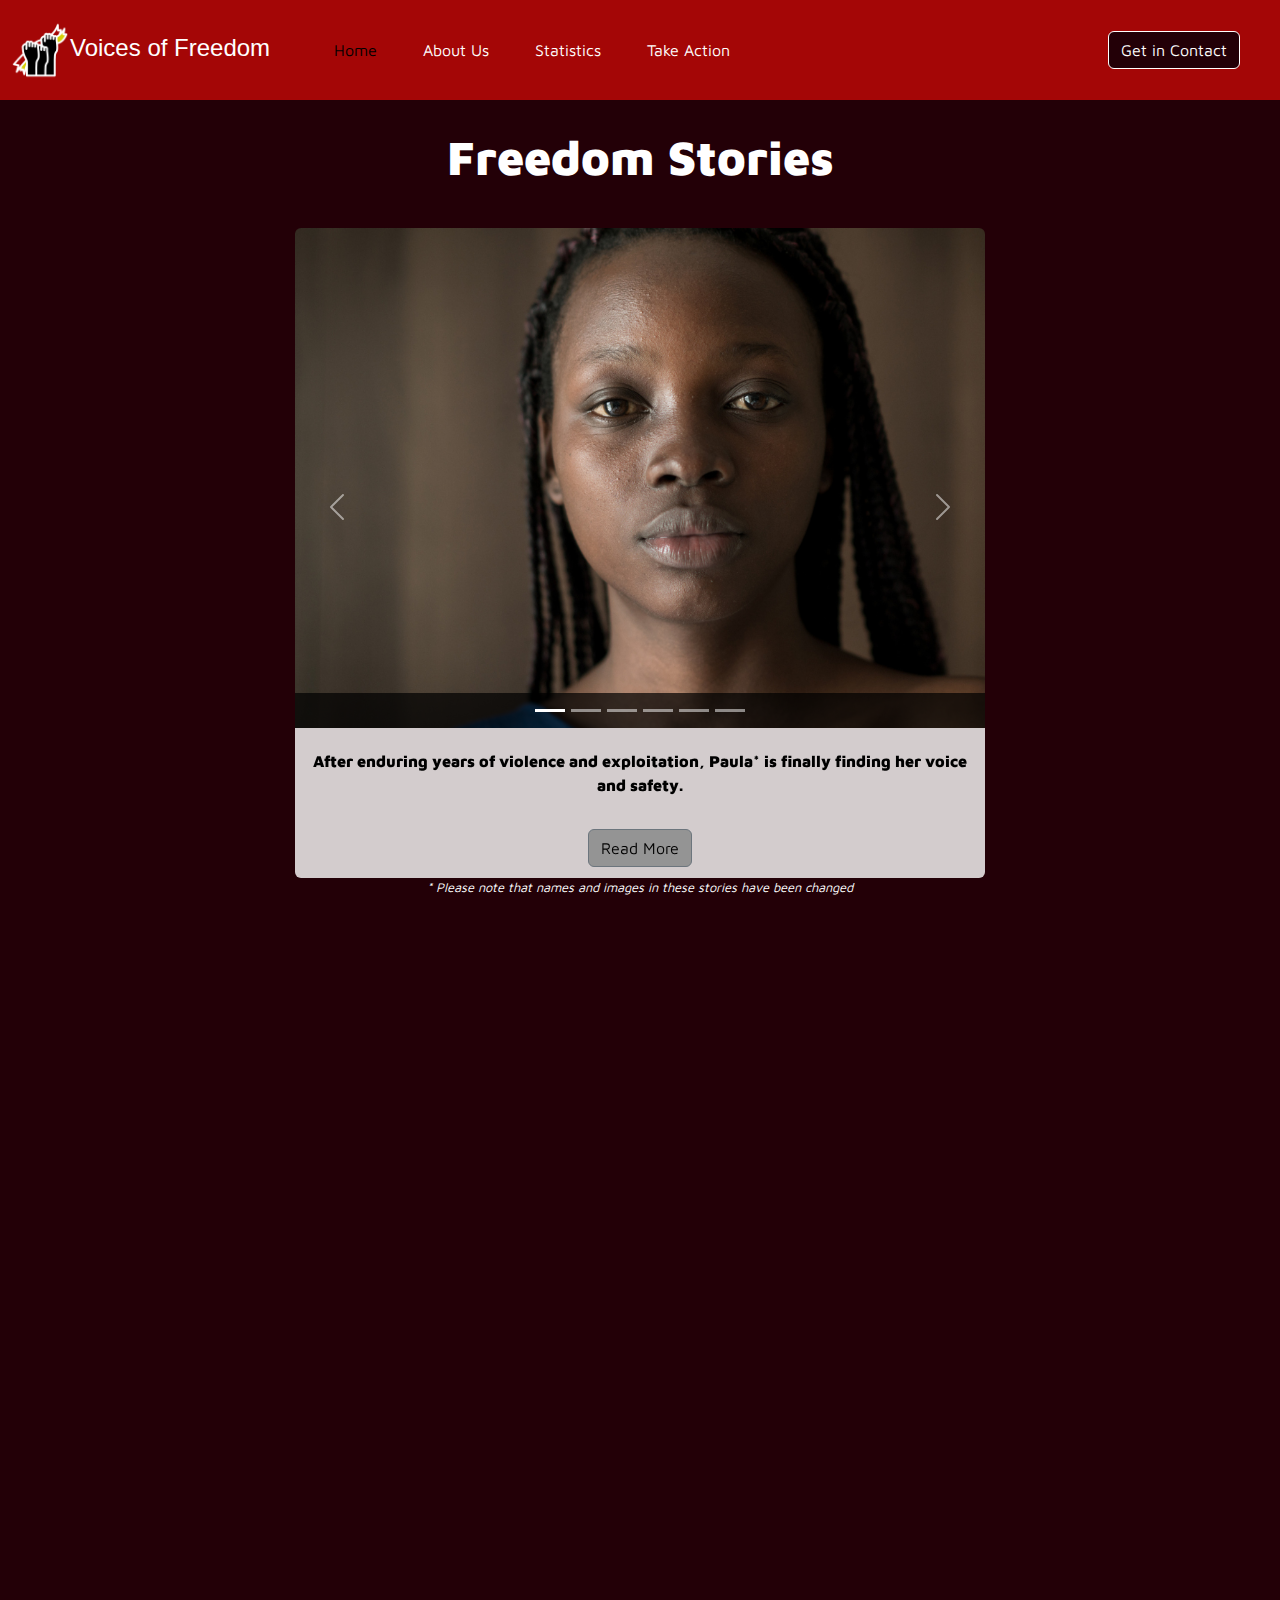
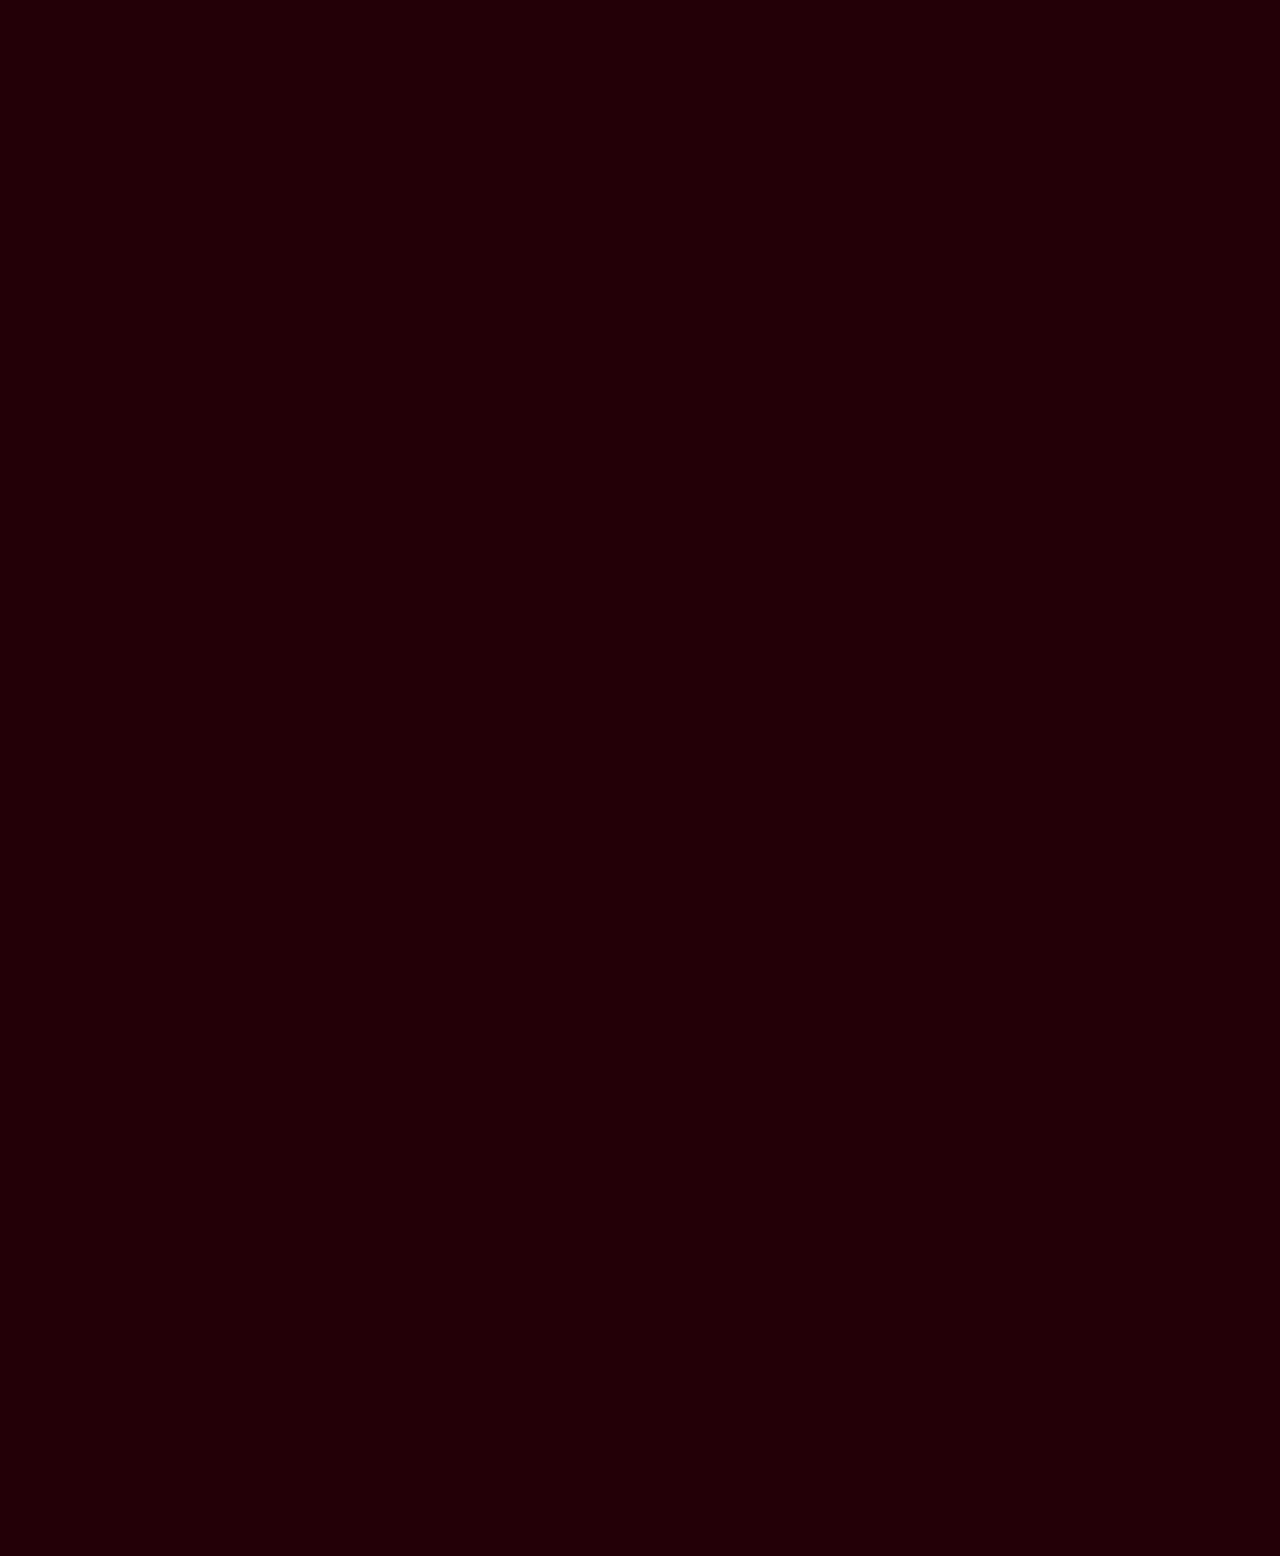
<file: index.html>
<!DOCTYPE html>
<html lang="en">

<head>

  <meta charset="UTF-8">
  <meta name="viewport" content="width=device-width, initial-scale=1.0">
  <meta name="description"
    content="Voices of Freedom aims to raise awareness about Modern Slavery and Human Trafficking during National Slavery and Human Trafficking Prevention Month 2025. This educational site was created for Code Institute's 'Code to Protect' hackathon.">
  <meta name="keywords"
    content="Modern Slavery, Human Trafficking, Awareness, Freedom, Code to Protect, Hackathon, Educational Website">
  <meta name="author" content="Code Institute Hackathon Team">
  <title>Voices of Freedom</title>
  <!-- Bootstrap CSS Link -->
  <link href="https://cdn.jsdelivr.net/npm/bootstrap@5.3.3/dist/css/bootstrap.min.css" rel="stylesheet"
    integrity="sha384-QWTKZyjpPEjISv5WaRU9OFeRpok6YctnYmDr5pNlyT2bRjXh0JMhjY6hW+ALEwIH" crossorigin="anonymous">
  <!-- Custom CSS stylesheet-->
  <link rel="stylesheet" href="assets/css/style.css">
  <link rel="apple-touch-icon" sizes="180x180" href="assets/favicon/apple-touch-icon.png">
  <link rel="icon" type="image/png" sizes="32x32" href="assets/favicon/favicon-32x32.png">
  <link rel="icon" type="image/png" sizes="16x16" href="assets/favicon/favicon-16x16.png">
  <link rel="manifest" href="/assets/favicon/site.webmanifest">
  <!-- Font Awesome -->
  <link href="https://cdnjs.cloudflare.com/ajax/libs/font-awesome/6.0.0/css/all.min.css" rel="stylesheet">
</head>

<body>
  <div id="ThankYouMessage">
  </div>
  <div class="modal fade" id="exampleModal" tabindex="-1" aria-labelledby="exampleModalLabel" aria-hidden="true">
    <div class="modal-dialog">
      <div class="modal-content">
        <div class="modal-header">
          <img src="assets/images/voices-freedom-logo.png" alt="Voices of Freedom logo" height="60">
          <h1 class="modal-title" id="exampleModalLabel">Get in Contact</h1>
        </div>
        <div class="modal-body">
          <h2>Report a concern</h2>
          <h5 id="contact-text">
            In the UK, if you or somebody else is in immediate danger or in an
            emergency, contact 999 immediately. For non-urgent reporting in
            the UK:
          </h5>
          <ul class="contact-text">
            <li>
              Modern Slavery Helpline, open 24 hours a day 08000 121 700
            </li>
            <li>Salvation Army 0800 808 3733</li>
            <li>Police 101 (general reporting)</li>
            <li>
              Crimestoppers 0800 555 111 (anonymous reporting available)
            </li>
          </ul>
          <h2>Feedback or complaint?</h2>
          <p class="contact-text">Fill out this form:</p>
          <input id="subject" type="text" name="subject" placeholder="Subject">

          <br>

          <input id="fname" type="text" name="full_name" placeholder="Full name">

          <br>


          <input id="email" type="email" name="email_address" placeholder="Email">

          <br>

          <input id="phone" type="text" name="phone_number" placeholder="Phone">

          <br>

          <textarea id="message" cols="50" rows="8" name="message" placeholder="Your Message"></textarea>
        </div>
        <div class="modal-footer">
          <button type="button" class="btn btn-secondary contact-button" data-dismiss="modal">
            Close
          </button>
          <button type="button" class="btn btn-primary contact-button" data-toggle="modal" data-target="#exampleModal"
            id="send-button">
            Submit
          </button>
        </div>
      </div>
    </div>
  </div>
  <!-- navbar -->
  <nav class="navbar navbar-expand-lg navbar-light bg-light" id="navbar">
    <!-- nav logo start-->
    <a href="index.html" class="navbar-brand">
      <img
        src="assets/images/voices-freedom-logo.png"
        alt="Voices of Freedom logo"
        height="60"
      >Voices of Freedom
    </a>
    <!-- nav logo ends-->
    <button
      class="navbar-toggler"
      type="button"
      data-toggle="collapse"
      data-target="#navbarNavAltMarkup"
      aria-controls="navbarNavAltMarkup"
      aria-expanded="false"
      aria-label="Toggle navigation"
    >
      <span class="navbar-toggler-icon"></span>
    </button>
    <div class="collapse navbar-collapse" id="navbarNavAltMarkup">
      <div>
        <div class="navbar-nav">
          <a class="nav-link navbar-links active" href="index.html">Home</a>
          <a class="nav-link navbar-links" href="about.html">About Us</a>
          <a class="nav-link navbar-links" href="stats.html">Statistics</a>
          <a class="nav-link navbar-links" href="take-action.html"
            >Take Action</a
          >
        </div>
      </div>
      <div></div>
        <button
        class="btn btn-outline-success my-2 my-sm-0 btn-contact"
        type="button"
        data-toggle="modal"
        data-target="#exampleModal">
        Get in Contact
        </button>
      </div>
  </nav>

  <!-- Header -->
  <header id="hero" class="col-12 container d-flex justify-content-center">
    <!-- hero stories section-->
    <section id="stories">
      <div class="row justify-content-center">
        <div id="survivor-carousel" class="carousel slide  col-12" data-bs-ride="carousel">
          <div class="my-4">
            <h2 class="display-5 text-center carousel-text">Freedom Stories</h2>
          </div>
          <div class="carousel-body">
            <div class="cold-12 col-sm-8 col-md-3 carousel-inner d-flex">
              <!-- indicators - image count/progress-->
              <div class="carousel-indicators align-items-center">
                <button type="button" data-bs-target="#carousel-captions-container" data-bs-slide-to="0" class="active"
                  aria-current="true" aria-label="Slide 1"></button>
                <button type="button" data-bs-target="#carousel-captions-container" data-bs-slide-to="1"
                  aria-label="Slide 2"></button>
                <button type="button" data-bs-target="#carousel-captions-container" data-bs-slide-to="2"
                  aria-label="Slide 3"></button>
                <button type="button" data-bs-target="#carousel-captions-container" data-bs-slide-to="3"
                  aria-label="Slide 4"></button>
                <button type="button" data-bs-target="#carousel-captions-container" data-bs-slide-to="4"
                  aria-label="Slide 5"></button>
                <button type="button" data-bs-target="#carousel-captions-container" data-bs-slide-to="5"
                  aria-label="Slide 6"></button>
              </div>
              <!-- survivor stories -->
              <div class="carousel-item active" data-bs-interval="5000">
                <img src="assets/images/survivorstory-paula.png" class="img-fluid"
                  alt="Headshot of a woman with a neutral expression.">
                <div class="carousel-caption-container w-100 text-center">
                  <p class="carousel-text">After enduring years of violence and exploitation, Paula* is finally finding
                    her
                    voice and safety.</p>
                  <a href="https://www.unseenuk.org/case-study/paulas-story/"
                    class="btn btn-outline-secondary btn-color" target="_blank" rel="noopener">Read
                    More</a>
                </div>
              </div>
              <div class="carousel-item">
                <img src="assets/images/survivorstory-frank.jpg" class="img-fluid"
                  alt="Man in a cap sitting on a chair, seen from behind.">
                <div class="carousel-caption-container w-100 text-center">
                  <p class="carousel-text">Lured to the UK with false promises, Frank* endured forced labor until he and
                    his son found safety.</p>
                  <a href="https://www.unseenuk.org/case-study/franks-story/"
                    class="btn btn-outline-secondary btn-color" target="_blank" rel="noopener">Read
                    More</a>
                </div>
              </div>
              <div class="carousel-item">
                <img src="assets/images/survivorstory-threebrothers.png" class="img-fluid"
                  alt="Three men standing side by side, facing the camera, with one resting his hand on another's shoulder.">
                <div class="carousel-caption-container w-100 text-center">
                  <p class="carousel-text">After 13 years of forced labor in a brick kiln, three brothers escaped debt
                    bondage with government support*.</p>
                  <a href="https://www.ijm.org/news/three-brothers-freed-from-slavery-over-fathers-debt"
                    class="btn btn-outline-secondary btn-color" target="_blank" rel="noopener">Read More</a>
                </div>
              </div>
              <div class="carousel-item">
                <img src="assets/images/survivorstory-childslavery.png" class="img-fluid"
                  alt="Three boys in a small boat, with one standing and holding a sack.">
                <div class="carousel-caption-container w-100 text-center">
                  <p class="carousel-text">After being enslaved, these children were rescued and now have a chance at a
                    real future*.</p>
                  <a href="https://worldschildrensprize.org/slavechildrensstories"
                    class="btn btn-outline-secondary btn-color" target="_blank" rel="noopener">Read More</a>
                </div>
              </div>
              <div class="carousel-item">
                <img src="assets/images/survivorstory-katherine.png" class="img-fluid"
                  alt="Woman with right hand on cheek">
                <div class="carousel-caption-container w-100 text-center">
                  <p class="carousel-text">Katherine* was manipulated into trafficking through addiction and control but
                    is
                    now safe.</p>
                  <a href="https://www.unseenuk.org/case-study/katherines-story/"
                    class="btn btn-outline-secondary btn-color" target="_blank" rel="noopener">Read More</a>
                </div>
              </div>
              <div class="carousel-item">
                <img src="assets/images/survivorstory-aubree.png" class="img-fluid"
                  alt="Smiling woman headshot with a slight head tilt">
                <div class="carousel-caption-container w-100 text-center">
                  <p class="carousel-text">Aubree* was trafficked for 10 years. Now, she helps others escape.</p>
                  <a href="https://polarisproject.org/survivor-story-aubree-alles/"
                    class="btn btn-outline-secondary btn-color" target="_blank" rel="noopener">Read More</a>
                </div>
              </div>
            </div>

            <div id="names-alert" class="text-center">
              <p>* Please note that names and images in these stories have been changed</p>
            </div>
          </div>
          <!-- Carousel controls-->
          <button class="carousel-control-prev" type="button" data-bs-target="#survivor-carousel" data-bs-slide="prev">
            <span class="carousel-control-prev-icon" aria-hidden="true"></span>
            <span class="visually-hidden">Previous</span>
          </button>
          <button class="carousel-control-next" type="button" data-bs-target="#survivor-carousel" data-bs-slide="next">
            <span class="carousel-control-next-icon" aria-hidden="true"></span>
            <span class="visually-hidden">Next</span>
          </button>
        </div>
      </div>
    </section>
  </header>
  <!-- Main -->
  <main>
    <section id="about" class="container">
      <div class="row">
        <div class="col-12 text-center my-4">
          <h2 class="display-5 carousel-text">
            What is Modern Slavery and Human Trafficking
          </h2>
        </div>
        <div id="about-intro" class="justify-content-end">
          <img src="assets/images/human-trafficking-happens-here.jpg" class=""
            alt="Man holding up a sign among a crowd that reads ‘Human Trafficking Happens Here’">
          <p>
            Consider the idea of no longer having many choices, or not being able to escape some harsh realities, or
            worse still not having any hope to look forward to. This is, for someone, a painful reality, but what's
            worse is that more than 50 million people have to live with this shattered dream of freedom. Cruel
            individuals use
            modern-day slavery in cities and all over world to abuse and strip dignity of others. The abuse takes shape
            in various form including
            child exploitation, forced labour, debt bondage and even domestic based servitude.
          </p>
          <p>
            A cruel reality comes alive when women and men are coerced into working in farms and factories with no pay
            and violence as their only threat. Children, targeted due to their vulnerable state because of poverty and
            violence on the streets, are bashed into giving up their childhood as they were made into beggars and sold
            off to face abuse. Multiple families have been forged due to the dread that comes along with slavery
            where even the concept of true freedom is non existent.
          </p>
          <p>
            There is hope. All over the world, organizations, activists, and even survivors themselves are powering up
            against this vile practice, working on rescuing victims, advocating for better laws, and making sure
            traffickers are brought to justice. But they need support. Your voice, your actions, your standing up
            against this injustice can really help.
          </p>
        </div>

      </div>
    </section>
    <!-- Categiries sections-->
    <section id="categories" class="container pb-4">
      <div class="row">
        <div class="col-12 text-center my-4">
          <h2 class="display-5 carousel-text">Forms of Modern Slavery</h2>
        </div>
        <div class="col-12 col-md-6 col-lg-4">
          <div class="card mb-3 sharp-corners">
            <img src="assets/images/trafficking.jpeg" class="card-img-top fixed-image"
              alt="Lower half of two seated women, hands chained together, resting on their raised knees.">
            <div class="card-body">
              <h3 class="card-title">Human Trafficking</h3>
              <p class="card-text">The recruitment, transportation, transfer, harboring, or receipt of
                persons through coercion, abduction, fraud, or deception, primarily for exploitation.
              </p>
              <a href="https://www.unodc.org/unodc/en/human-trafficking/what-is-human-trafficking.html"
                class="btn btn-outline-secondary btn-color" target="_blank" rel="noopener"
                aria-label="Read more (opens in new tab)">Read more</a>
            </div>
          </div>
        </div>
        <div class="col-12 col-md-6 col-lg-4">
          <div class="card mb-3">
            <img src="assets/images/forced-labour.jpg" class="card-img-top fixed-image"
              alt="Woman in a factory wearing a mask with blurred colleagues in the background.">
            <div class="card-body">
              <h3 class="card-title">Forced labour</h3>
              <p class="card-text">Situations where individuals are compelled to work against their will
                under threat of punishment.</p>
              <a href="https://www.ilo.org/global/topics/forced-labour/lang--en/index.htm"
                class="btn btn-outline-secondary btn-color" target="_blank" rel="noopener"
                aria-label="Read more (opens in new tab)">Read more</a>
            </div>
          </div>
        </div>
        <div class="col-12 col-md-6 col-lg-4">
          <div class="card mb-3">
            <img src="assets/images/debt-bondage2.jpg" class="card-img-top fixed-image"
              alt="Stacks of coins arranged in a stair-step pattern on a sheet of paper, with each stack increasing in height from left to right.">
            <div class="card-body">
              <h3 class="card-title">Debt Bondage</h3>
              <p class="card-text">A form of modern slavery where individuals are forced to work to repay
                debts, often under terms that are impossible to meet.</p>
              <a href="https://www.antislavery.org/slavery-today/bonded-labour/"
                class="btn btn-outline-secondary btn-color" target="_blank" rel="noopener"
                aria-label="Read more (opens in new tab)">Read more</a>
            </div>
          </div>
        </div>
        <div class="col-12 col-md-6 col-lg-4">
          <div class="card mb-3">
            <img src="assets/images/descend-base.jpg" class="card-img-top fixed-image"
              alt="A poor family sitting on a bench in front of a mud house, with an open door behind them">
            <div class="card-body">
              <h3 class="card-title display-5">Descend-Based Slavery</h3>
              <p class="card-text">Ensalavement of individuals due to their ancestors having
                being captured and enslaved, resulting in their continued enslavement through lineage.</p>
              <a href="https://www.ohchr.org/en/issues/slavery/srslavery/pages/slaveryinlaw.aspx"
                class="btn btn-outline-secondary btn-color" target="_blank" rel="noopener"
                aria-label="Read more (opens in new tab)">Read more</a>
            </div>
          </div>
        </div>
        <div class="col-12 col-md-6 col-lg-4">
          <div class="card mb-3">
            <img src="assets/images/child-slavery.jpg" class="card-img-top fixed-image"
              alt="Young girl carrying a basket of over her head">
            <div class="card-body">
              <h3 class="card-title">Child Slavery</h3>
              <p class="card-text">The exploitation of children through any form of work that deprives
                them of their childhood, education, or development.</p>
              <a href="https://www.unicef.org/protection/child-labour" class="btn btn-outline-secondary btn-color"
                target="_blank" rel="noopener" aria-label="Read more (opens in new tab)">Read more</a>
            </div>
          </div>
        </div>
        <div class="col-12 col-md-6 col-lg-4">
          <div class="card mb-3">
            <img src="assets/images/domestic-servitude.jpg" class="card-img-top fixed-image"
              alt="Man mopping the floor in a passage with cleaning trolley besides him">
            <div class="card-body">
              <h3 class="card-title">Domestic Servitude</h3>
              <p class="card-text">A form of forced labour where individuals work in private households
                and are not free to leave, often under threat or coercion.</p>
              <a href="https://www.antislavery.org/slavery-today/domestic-work-and-slavery/"
                class="btn btn-outline-secondary btn-color" target="_blank" rel="noopener"
                aria-label="Read more (opens in new tab)">Read more</a>
            </div>
          </div>
        </div>
      </div>
    </section>
  </main>
  <!-- Footer -->
  <footer class="footer">
    <div class="container">
      <div class="row mt-3">
        <!-- footer heading -->
        <div class="col-sm-12 col-lg-5 text-center mb-2">
          <a href="index.html" class="navbar-brand">
            <img src="assets/images/voices-freedom-logo.png" alt="Voices of Freedom logo" height="60">Voices of Freedom
          </a>
        </div>
        <!-- footer links -->
        <div class="col-sm-12 col-lg-7 d-flex flex-column flex-md-row justify-content-center text-center">
          <a class="footer-links mx-2 mx-md-3 mb-2 mb-md-0 mt-3" href="index.html">
            Home
          </a>
          <a class="footer-links mx-2 mx-md-3 mb-2 mb-md-0 mt-3" href="about.html">
            About Us
          </a>
          <a class="footer-links mx-2 mx-md-3 mb-2 mb-md-0 mt-3" href="stats.html">
            Statistics
          </a>
          <a class="footer-links mx-2 mx-md-3 mb-2 mb-md-0 mt-3" href="take-action.html">
            Take Action
          </a>
          <a class="footer-links mx-2 mx-md-3 mb-2 mb-md-0 mt-3" data-toggle="modal" data-target="#exampleModal">
            Contact
          </a>
        </div>
      </div>
      <!-- footer line break -->
      <div class="mt-4 text-center">
        <a href="#navbar" class="btn btn-secondary footer-arrow-button" aria-label="Back to top">
          <i class="fas fa-arrow-up footer-arrow-icon" aria-hidden="true"></i>
        </a>

        <hr id="footer-line-break">
      </div>
      <div class="row text-center mt-4 mb-3">
        <div class="col-12 d-flex flex-column flex-md-row justify-content-center align-items-center">
          <p class="footer-text mb-2 mb-md-0 mx-md-2 d-flex align-items-center">
            © FreedomCoders 2025
          </p>
          <p class="footer-text mb-0 mx-md-2 d-flex align-items-center">
            Website for educational purposes only
          </p>
        </div>
      </div>
    </div>
  </footer>
  <!-- Bootstrap JS Script-->
  <script src="./assets/jscript/modal-mechanics.js"></script>
  <script src="https://code.jquery.com/jquery-3.5.1.slim.min.js"
    integrity="sha384-DfXdz2htPH0lsSSs5nCTpuj/zy4C+OGpamoFVy38MVBnE+IbbVYUew+OrCXaRkfj" crossorigin="anonymous">
  </script>
  <script src="https://cdn.jsdelivr.net/npm/popper.js@1.16.1/dist/umd/popper.min.js"
    integrity="sha384-9/reFTGAW83EW2RDu2S0VKaIzap3H66lZH81PoYlFhbGU+6BZp6G7niu735Sk7lN" crossorigin="anonymous">
  </script>
  <script src="https://cdn.jsdelivr.net/npm/bootstrap@4.5.3/dist/js/bootstrap.min.js"
    integrity="sha384-w1Q4orYjBQndcko6MimVbzY0tgp4pWB4lZ7lr30WKz0vr/aWKhXdBNmNb5D92v7s" crossorigin="anonymous">
  </script>
  <script src="https://cdn.jsdelivr.net/npm/bootstrap@5.3.0/dist/js/bootstrap.bundle.min.js"></script>

</body>

</html>
</file>
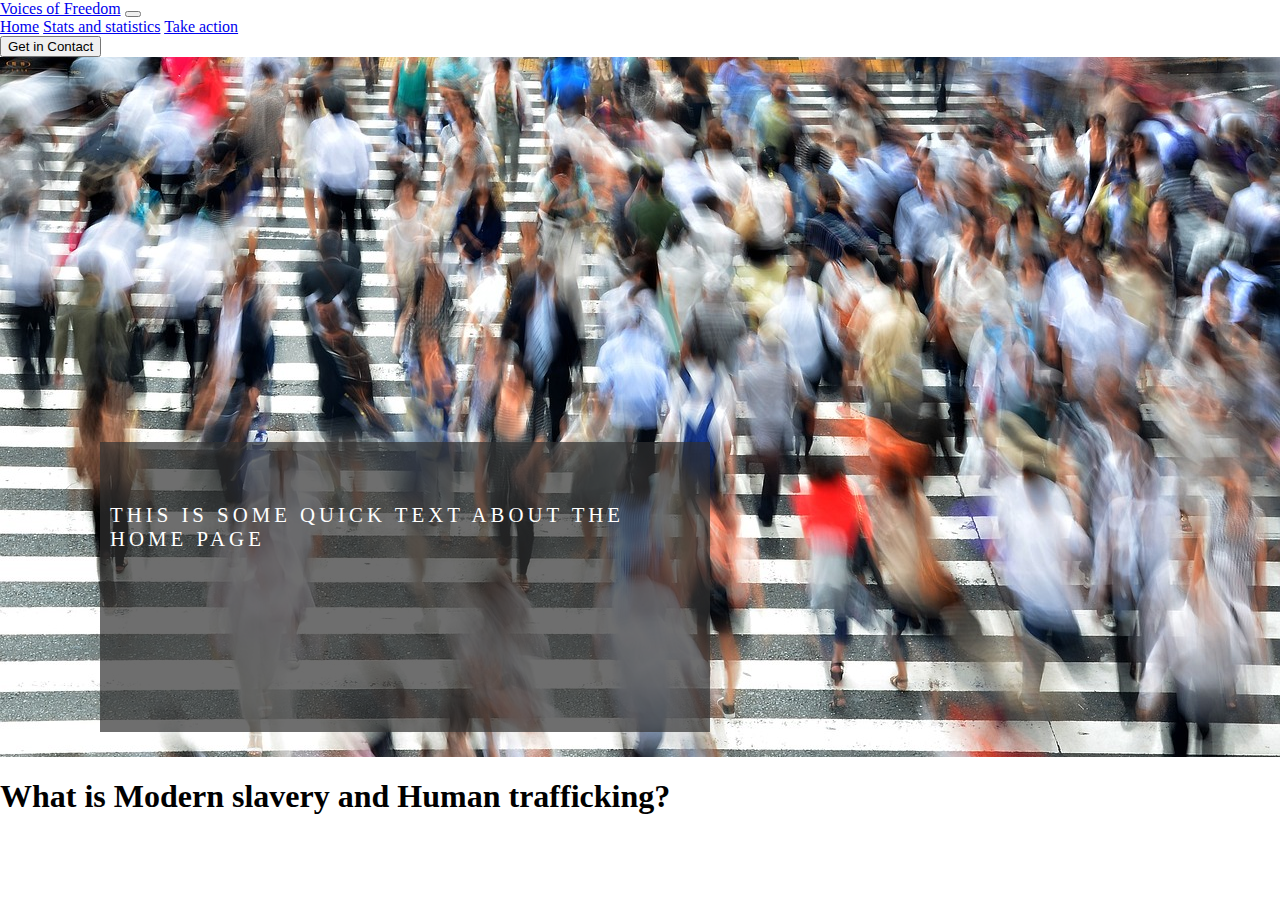
<file: assets/index.html>
<!DOCTYPE html>
<html lang="en">
<head>
    <meta charset="UTF-8">
    <meta name="viewport" content="width=device-width, initial-scale=1.0">
    <link rel="stylesheet" href="style.css">
    <link rel="stylesheet" href="https://cdn.jsdelivr.net/npm/bootstrap@4.5.3/dist/css/bootstrap.min.css" integrity="sha384-TX8t27EcRE3e/ihU7zmQxVncDAy5uIKz4rEkgIXeMed4M0jlfIDPvg6uqKI2xXr2" crossorigin="anonymous">
    <title>Voices of Freedom</title>
</head>
<body>
    <!-- Header navbar -->

    <header>
        <nav class="navbar navbar-expand-lg navbar-light bg-light">
            <a class="navbar-brand" href="#">Voices of Freedom</a>
            <button class="navbar-toggler" type="button" data-toggle="collapse" data-target="#navbarNavAltMarkup" aria-controls="navbarNavAltMarkup" aria-expanded="false" aria-label="Toggle navigation">
              <span class="navbar-toggler-icon"></span>
            </button>
            <div class="collapse navbar-collapse" id="navbarNavAltMarkup">
              <div class="navbar-nav">
                <a class="nav-link active" href="index.html">Home</a>
                <a class="nav-link" href="stats.html">Stats and statistics</a>
                <a class="nav-link" href="take-action.html">Take action</a>
              </div>
            </div>
            <button class="btn btn-outline-success my-2 my-sm-0" type="submit">Get in Contact</button>
        </nav>
    </header>

    <!-- Hero image section -->

    <section id="hero-image" >
        <div class="row crowd-image">
            <img id="crowd" class="col-12" src="media/hero.jpg">
        </div>
        <div id="hero-text">
            <p>This is some quick text about the home page</p>
        </div>
    </section>

    <section>
        <h1>What is Modern slavery and Human trafficking?</h1>
    </section>
</body>
</html>
</file>
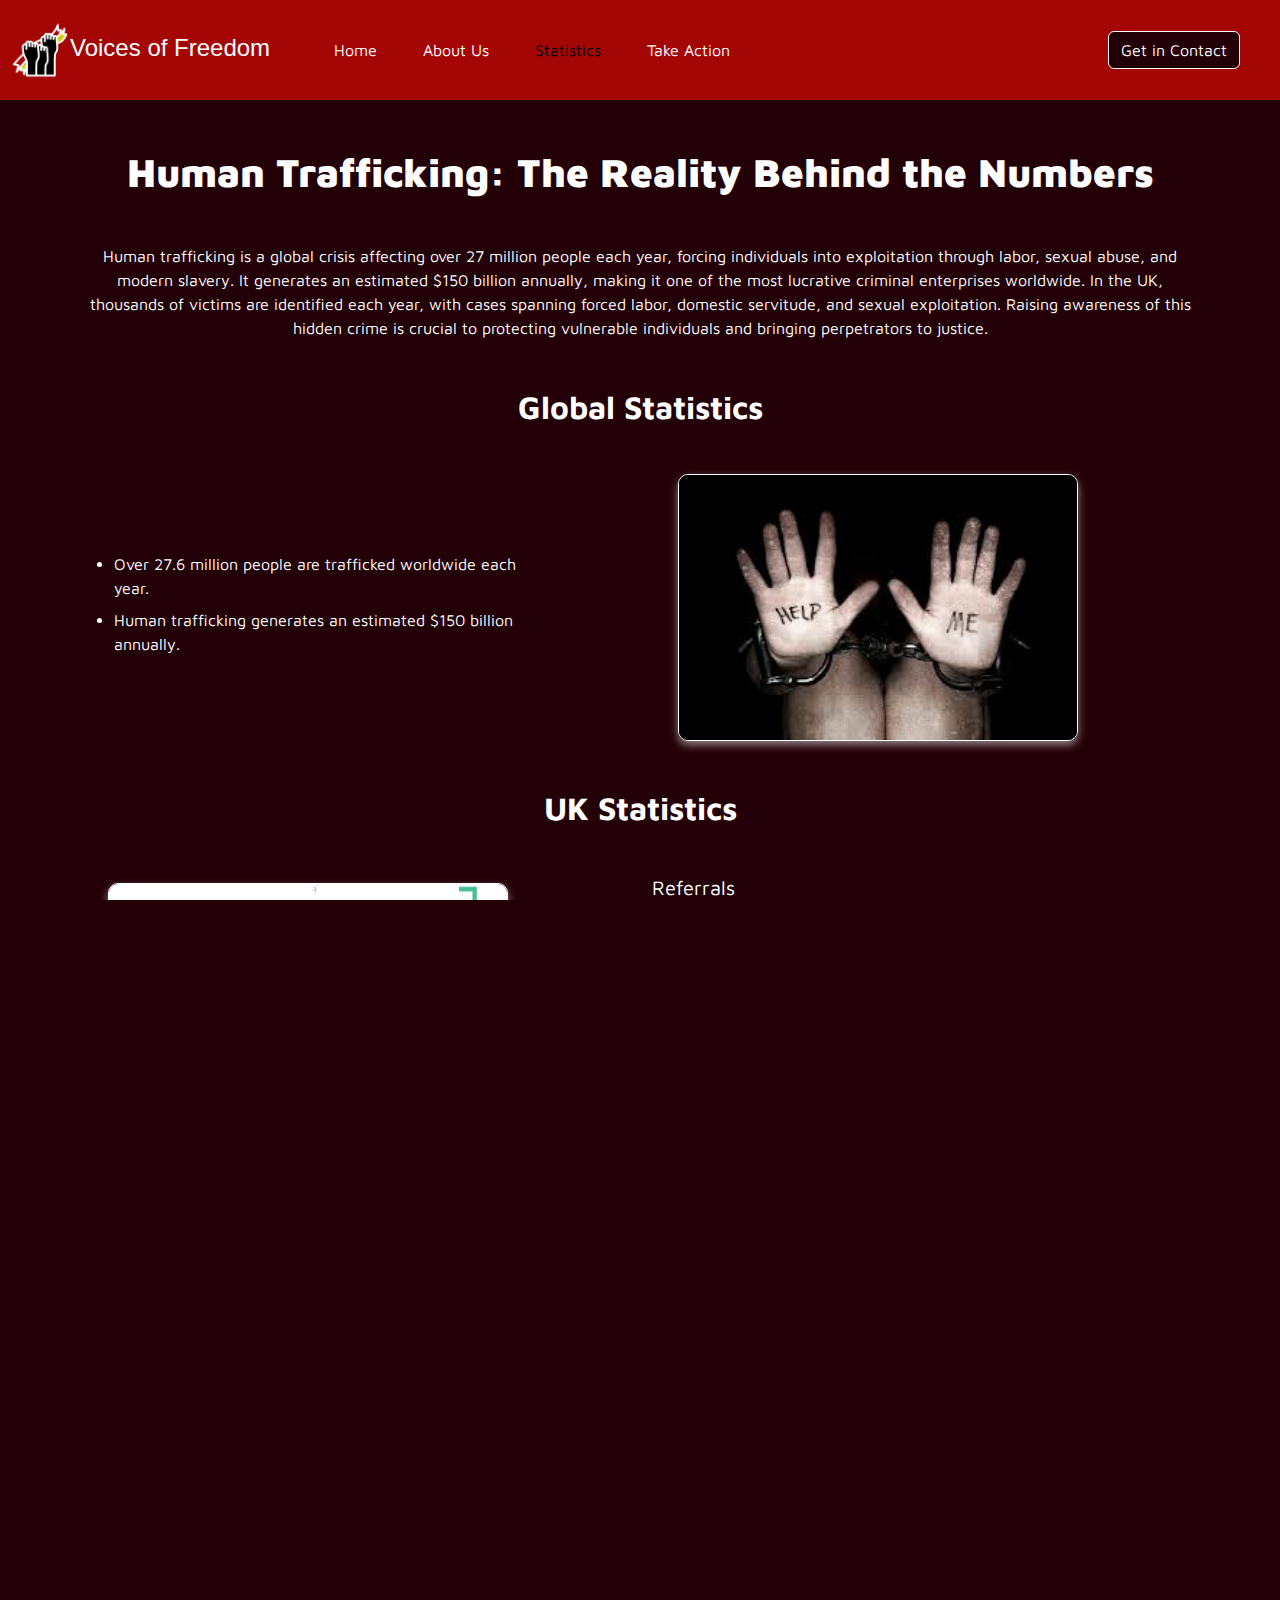
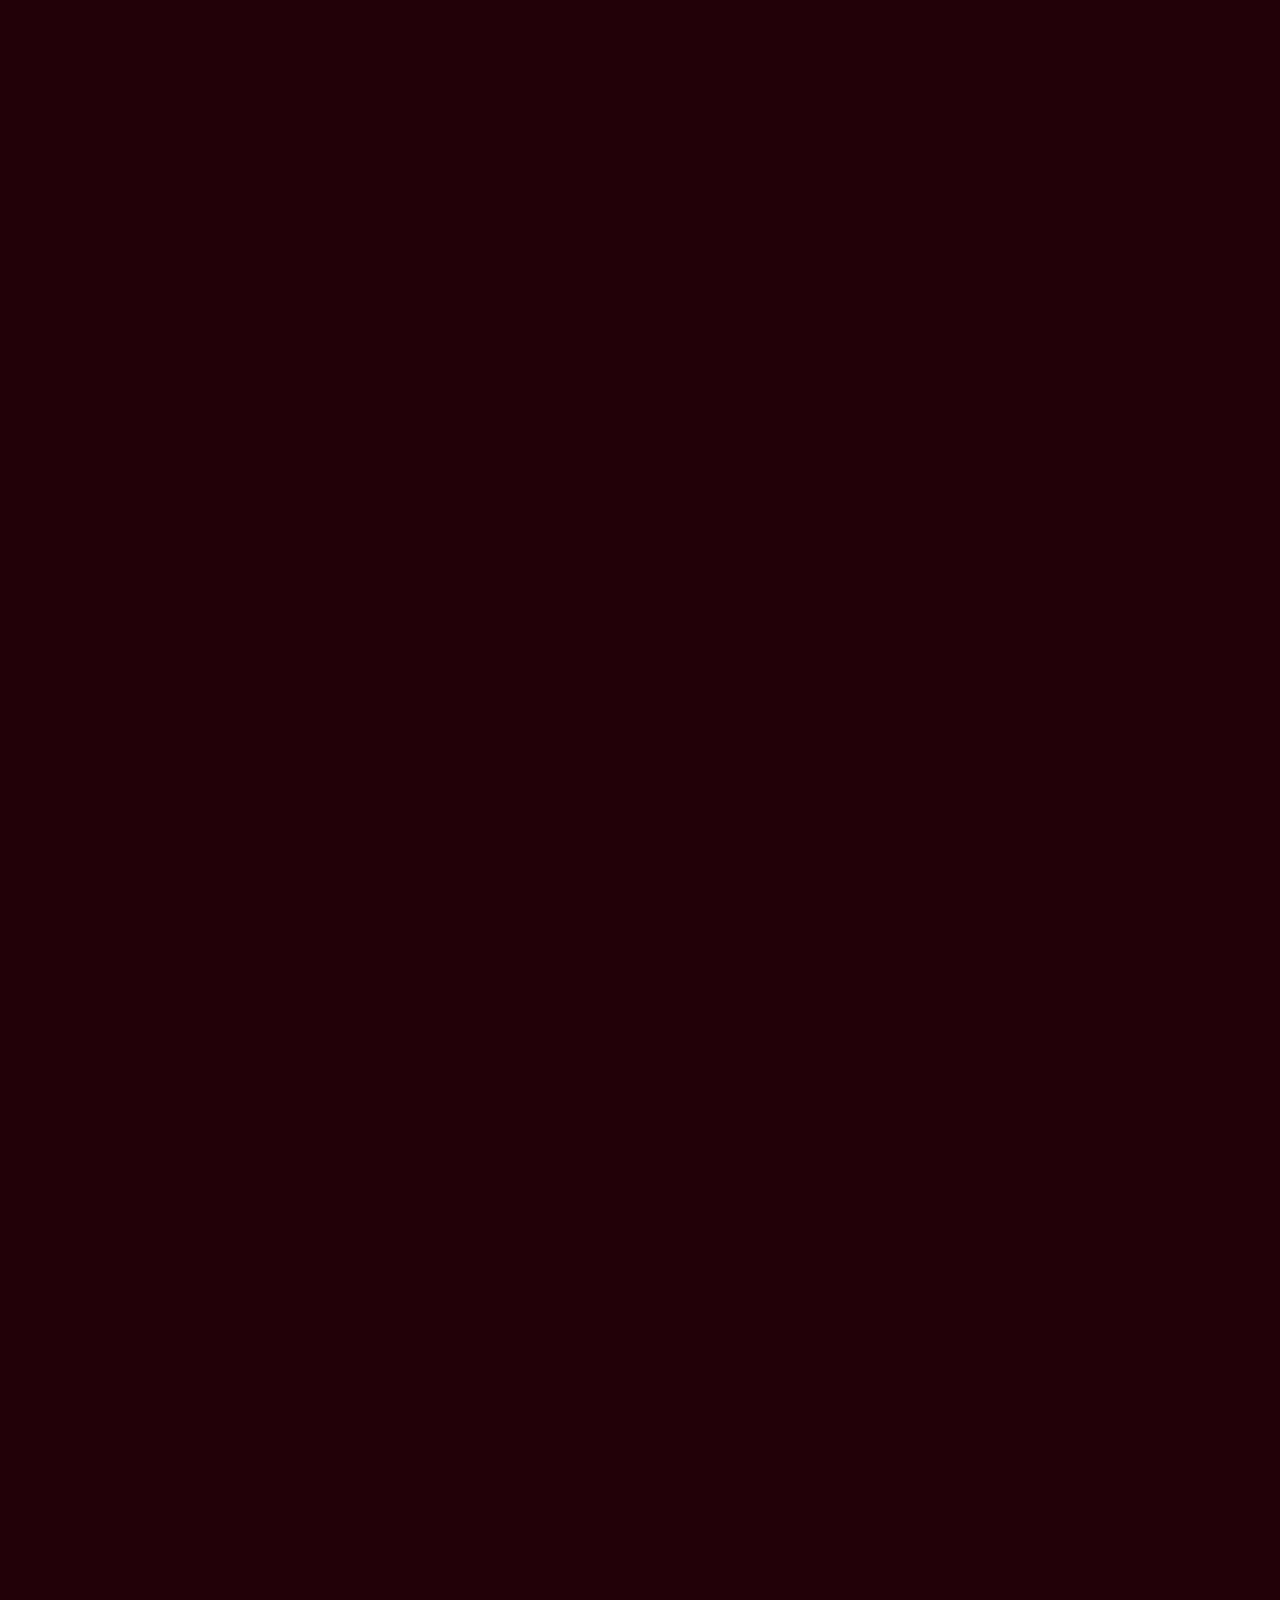
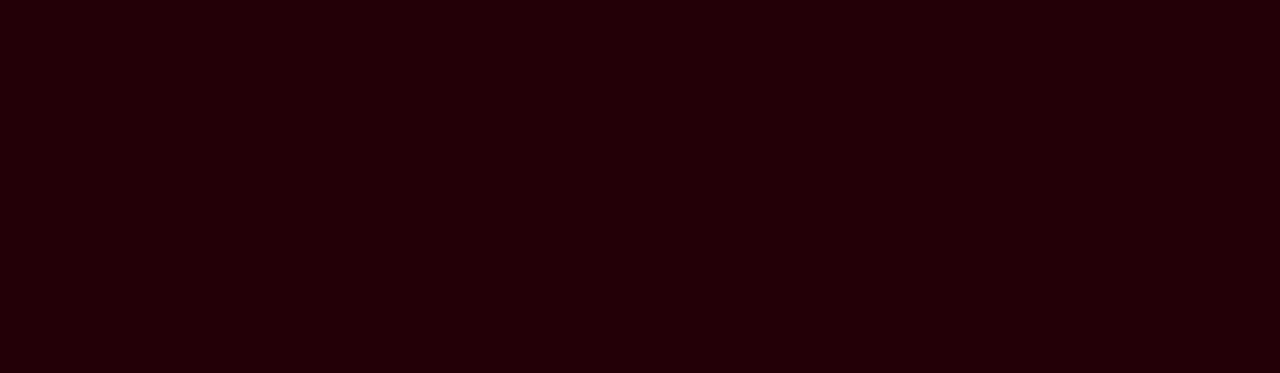
<file: stats.html>
<!DOCTYPE html>
<html lang="en">
  <head>
    <meta charset="UTF-8">
    <meta name="viewport" content="width=device-width, initial-scale=1.0">
    <meta name="description" content="Voices of Freedom aims to raise awareness about Modern Slavery and Human Trafficking during National Slavery and Human Trafficking Prevention Month 2025. This educational site was created for Code Institute's 'Code to Protect' hackathon.">
    <meta name="keywords" content="Modern Slavery, Human Trafficking, Awareness, Freedom, Code to Protect, Hackathon, Educational Website">
    <meta name="author" content="Code Institute Hackathon Team">
    <title>Voices of Freedom</title>
    <!-- Bootstrap CSS Link -->
    <link href="https://cdn.jsdelivr.net/npm/bootstrap@5.3.3/dist/css/bootstrap.min.css" rel="stylesheet" integrity="sha384-QWTKZyjpPEjISv5WaRU9OFeRpok6YctnYmDr5pNlyT2bRjXh0JMhjY6hW+ALEwIH" crossorigin="anonymous">
    <!-- Custom CSS stylesheet-->
    <link rel="stylesheet" href="assets/css/style.css">
    <link rel="apple-touch-icon" sizes="180x180" href="assets/favicon/apple-touch-icon.png">
    <link rel="icon" type="image/png" sizes="32x32" href="assets/favicon/favicon-32x32.png">
    <link rel="icon" type="image/png" sizes="16x16" href="assets/favicon/favicon-16x16.png">
    <link rel="manifest" href="/assets/favicon/site.webmanifest">
    <!-- Font Awesome -->
    <link href="https://cdnjs.cloudflare.com/ajax/libs/font-awesome/6.0.0/css/all.min.css" rel="stylesheet">
  </head>
  <body>
    <div id="ThankYouMessage"></div>
    <div class="modal fade" id="exampleModal" tabindex="-1" aria-labelledby="exampleModalLabel" aria-hidden="true">
      <div class="modal-dialog">
        <div class="modal-content">
          <div class="modal-header">
            <img src="assets/images/voices-freedom-logo.png" alt="Voices of Freedom logo" height="60">
            <h1 class="modal-title" id="exampleModalLabel">Get in Contact</h1>
          </div>
          <div class="modal-body">
            <h2>Report a concern</h2>
            <h5 id="contact-text"> In the UK, if you or somebody else is in immediate danger or in an emergency, contact 999 immediately. For non-urgent reporting in the UK: </h5>
            <ul class="contact-text">
              <li> Modern Slavery Helpline, open 24 hours a day 08000 121 700 </li>
              <li>Salvation Army 0800 808 3733</li>
              <li>Police 101 (general reporting)</li>
              <li> Crimestoppers 0800 555 111 (anonymous reporting available) </li>
            </ul>
            <h2>Feedback or complaint?</h2>
            <p class="contact-text">Fill out this form:</p>
            <input id="subject" type="text" name="subject" placeholder="Subject">
            <br>
            <input id="fname" type="text" name="full_name" placeholder="Full name">
            <br>
            <input id="email" type="email" name="email_address" placeholder="Email">
            <br>
            <input id="phone" type="text" name="phone_number" placeholder="Phone">
            <br>
            <textarea id="message" cols="50" rows="8" name="message" placeholder="Your Message"></textarea>
          </div>
          <div class="modal-footer">
            <button type="button" class="btn btn-secondary contact-button" data-dismiss="modal"> Close </button>
            <button type="button" class="btn btn-primary contact-button" data-toggle="modal" data-target="#exampleModal" id="send-button"> Submit </button>
          </div>
        </div>
      </div>
    </div>
    <!-- navbar -->
    <nav class="navbar navbar-expand-lg navbar-light bg-light" id="navbar">
      <!-- nav logo start-->
      <a href="index.html" class="navbar-brand">
        <img src="assets/images/voices-freedom-logo.png" alt="Voices of Freedom logo" height="60">Voices of Freedom </a>
      <!-- nav logo ends-->
      <button class="navbar-toggler" type="button" data-toggle="collapse" data-target="#navbarNavAltMarkup" aria-controls="navbarNavAltMarkup" aria-expanded="false" aria-label="Toggle navigation">
        <span class="navbar-toggler-icon"></span>
      </button>
      <div class="collapse navbar-collapse" id="navbarNavAltMarkup">
        <div>
          <div class="navbar-nav">
            <a class="nav-link navbar-links" href="index.html">Home</a>
            <a class="nav-link navbar-links" href="about.html">About Us</a>
            <a class="nav-link navbar-links active" href="stats.html">Statistics</a>
            <a class="nav-link navbar-links" href="take-action.html">Take Action</a>
          </div>
        </div>
        <div></div>
        <button class="btn btn-outline-success my-2 my-sm-0 btn-contact" type="button" data-toggle="modal" data-target="#exampleModal"> Get in Contact </button>
      </div>
    </nav>
    <!-- Header -->
    <header id="hero" class="container mt-5 mb-2 text-center">
      <h1>Human Trafficking: The Reality Behind the Numbers</h1>
    </header>
    <!-- Main -->
    <main class="container">
      <!-- Intro paragraph -->
      <div class="my-5 text-center">
        <p> Human trafficking is a global crisis affecting over 27 million people each year, forcing individuals into exploitation through labor, sexual abuse, and modern slavery. It generates an estimated $150 billion annually, making it one of the most lucrative criminal enterprises worldwide. In the UK, thousands of victims are identified each year, with cases spanning forced labor, domestic servitude, and sexual exploitation. Raising awareness of this hidden crime is crucial to protecting vulnerable individuals and bringing perpetrators to justice. </p>
      </div>
      <!-- stats sections -->
      <section class="my-5 text-center stats-section">
        <div class="row align-items-center">
          <h2 class="mb-5 stats-h2">Global Statistics</h2>
          <div class="col-sm-12 col-md-5 text-start">
            <ul>
              <li class="my-2"> Over 27.6 million people are trafficked worldwide each year. </li>
              <li class="my-2"> Human trafficking generates an estimated $150 billion annually. </li>
            </ul>
          </div>
          <div class="col-sm-12 col-md-5 offset-md-1">
            <img src="assets/images/help-me-image.jpg" class="img-fluid stats-images" alt="Hands with the words Help Me">
          </div>
        </div>
        <h2 class="my-5 stats-h2">UK Statistics</h2>
        <div class="row my-3 align-items-center">
          <!-- column on displayed in medium screens and above -->
          <div class="col-md-5 d-none d-md-block">
            <img src="assets/images/referrals-image.png" class="img-fluid stats-images" alt="Percentage showing referrals in UK">
          </div>
          <div class="col-sm-12 col-md-5 text-start offset-md-1">
            <h5 class="mb-3">Referrals</h5>
            <ul>
              <li class="my-2"> 2022: 7,936 referrals to the National Referral Mechanism (NRM) for potential victims of human trafficking. </li>
              <li class="my-2">2023: 8,377 referrals to the NRM.</li>
              <li class="my-2"> The majority of referrals are made in the first quarter of the year. </li>
            </ul>
          </div>
          <!-- image only displayed in medium screens and smaller -->
          <div class="col-md-5 d-md-none d-sm-block">
            <img src="assets/images/referrals-image.png" class="img-fluid stats-images" alt="Percentage showing referrals in UK">
          </div>
        </div>
        <div class="row my-5 align-items-center">
          <div class="col-sm-12 col-md-5 text-start">
            <h5 class="my-3 stats-h5">Victims</h5>
            <ul>
              <li class="my-2"> UK nationals are the most commonly identified victims. </li>
              <li class="my-2"> Other commonly identified nationalities are Albanian, Vietnamese, Indian, and Romanian. </li>
              <li class="my-2"> Many victims are trafficked from eastern Europe, southeast Asia, and Africa. </li>
              <li class="my-2"> Children often face sexual slavery and other forms of exploitation. </li>
              <li class="my-2"> 82% of potential victims of county lines exploitation are under 18. </li>
            </ul>
          </div>
          <div class="col-sm-12 col-md-5 offset-md-1">
            <img src="assets/images/under-18-stats-image.png" class="img-fluid stats-images" alt="Percentage showing under 18's used in Human Trafficking">
          </div>
        </div>
        <div class="row my-5 align-items-center">
          <!-- column on displayed in medium screens and above -->
          <div class="col-md-5 d-none d-md-block">
            <img src="assets/images/bar-chart-stats.png" class="img-fluid stats-images" alt="Bar chart showing the different kinds of human trafficking">
          </div>
          <div class="col-sm-12 col-md-5 text-start offset-md-1">
            <h5 class="my-3 stats-h5">Prosecutions</h5>
            <ul>
              <li class="my-2"> In 2022, Crown Prosecution Service (CPS) prosecuted 405 defendants on trafficking charges. </li>
              <li class="my-2">Courts convicted 282 traffickers.</li>
            </ul>
          </div>
          <!-- image only displayed in medium screens and smaller -->
          <div class="col-md-5 d-md-none d-sm-block">
            <img src="assets/images/bar-chart-stats.png" class="img-fluid stats-images" alt="Bar chart showing the different kinds of human trafficking">
          </div>
        </div>
        <div class="row my-5 align-items-center">
          <div class="col-sm-12 col-md-5 text-start">
            <h5 class="my-3 stats-h5">Types of Exploitation</h5>
            <ul>
              <li class="my-2"> 65.2% involved exploitation in criminal activity. </li>
              <li class="my-2">29.4% involved labor exploitation.</li>
              <li class="my-2">13.7% involved sexual exploitation.</li>
              <li class="my-2">4.5% involved domestic servitude.</li>
              <li class="my-2"> 0.04% involved trafficking for organ removal. </li>
            </ul>
          </div>
          <div class="col-sm-12 col-md-5 offset-md-1">
            <img src="assets/images/human-trafficking-image.jpg" class="img-fluid stats-images" alt="Young girl, victim of human trafficking">
          </div>
        </div>
      </section>
      <!-- Signs of exploitation section -->
      <section class="my-5 text-center signs-section py-3 px-2">
        <div class="row my-3">
          <h2 class="mb-5 stats-h2">Signs of Human Trafficking</h2>
          <div class="col-sm-12 col-md-8 offset-md-2">
            <p> Modern slavery and exploitation can often occur in plain sight, and the signs may be visible to the public, employers, or community members. Victims can be of any gender, age, or nationality, and it’s crucial to remain vigilant. Below are some common indicators to watch for: </p>
          </div>
        </div>
        <div class="row my-3 text-start">
          <div class="col-sm-12 col-md-8 offset-md-2">
            <ul class="signs-list">
              <li class="my-2"> A victim’s appearance may suggest physical or psychological abuse; they may appear malnourished, withdrawn, or consistently wear the same clothes. </li>
              <li class="my-2"> Victims may live in overcrowded or unsanitary accommodation, or they may be transported to work in vehicles controlled by offenders. </li>
              <li class="my-2"> Personal documents, such as passports or bank cards, may be held by perpetrators, leaving victims with few personal possessions or control over their finances. </li>
              <li class="my-2"> Victims may seem isolated, avoiding eye contact, or showing signs of fear or mistrust, particularly of law enforcement or other authorities. </li>
              <li class="my-2"> They may work excessively long hours without adequate breaks, appear to be under constant surveillance, or seem unsure about their location. </li>
              <li class="my-2"> Children or young people may not attend school or social events, and adults may have inconsistent or implausible stories about their situation. </li>
              <li class="my-2"> Victims may show signs of dependency on someone who appears controlling, or they may lack freedom of movement or the ability to leave their circumstances. </li>
            </ul>
          </div>
        </div>
        <div class="row my-3">
          <div class="col-sm-12 col-md-8 offset-md-2">
            <p> If you suspect someone may be a victim of modern slavery or exploitation, it is important to take action. You can report your concerns to the local police by calling 101 for non-urgent situations or 999 if there is an immediate risk of harm or danger. Alternatively, you can contact the Modern Slavery & Exploitation Helpline, a confidential service that provides advice and support. If you prefer to remain anonymous, you can report your concerns to the independent charity Crimestoppers. </p>
          </div>
        </div>
      </section>
      <!-- take action section -->
      <section class="my-5 text-center py-3 px-2 take-action-section">
        <div class="row mt-1">
          <h2 class="mb-3 stats-h2">Take Action</h2>
          <div class="col-sm-12 col-md-8 offset-md-2 mb-2">
            <p> Human trafficking thrives in secrecy, but we all have a role to play in bringing it to light. By recognizing the signs and reporting suspicious activity, you can help protect victims and disrupt trafficking networks. If you suspect trafficking, don’t hesitate to act and contact local police, helplines, or organizations.To learn more and discover how you can make a difference, visit our Take Action page. Together, we can work towards ending human trafficking. </p>
          </div>
        </div>
        <div class="row justify-content-center">
          <a href="take-action.html" class="btn btn-outline-success my-2 my-sm-0 btn-contact-center link-button"> Take Action </a>
        </div>
      </section>
    </main>
    <!-- Footer -->
    <footer class="footer">
      <div class="container">
        <div class="row mt-3">
          <!-- footer heading -->
          <div class="col-sm-12 col-lg-5 text-center mb-2">
            <a href="index.html" class="navbar-brand">
              <img src="assets/images/voices-freedom-logo.png" alt="Voices of Freedom logo" height="60">Voices of Freedom </a>
          </div>
          <!-- footer links -->
          <div class="col-sm-12 col-lg-7 d-flex flex-column flex-md-row justify-content-center text-center">
            <a class="footer-links mx-2 mx-md-3 mb-2 mb-md-0 mt-3" href="index.html"> Home </a>
            <a class="footer-links mx-2 mx-md-3 mb-2 mb-md-0 mt-3" href="about.html"> About Us </a>
            <a class="footer-links mx-2 mx-md-3 mb-2 mb-md-0 mt-3" href="stats.html"> Statistics </a>
            <a class="footer-links mx-2 mx-md-3 mb-2 mb-md-0 mt-3" href="take-action.html"> Take Action </a>
            <a class="footer-links mx-2 mx-md-3 mb-2 mb-md-0 mt-3" data-toggle="modal" data-target="#exampleModal"> Contact </a>
          </div>
        </div>
        <!-- footer line break -->
        <div class="mt-4 text-center">
          <a href="#navbar" class="btn btn-secondary footer-arrow-button">
            <i class="fas fa-arrow-up footer-arrow-icon"></i>
          </a>
          <hr id="footer-line-break">
        </div>
        <div class="row text-center mt-4 mb-3">
          <div class="col-12 d-flex flex-column flex-md-row justify-content-center align-items-center">
            <p class="footer-text mb-2 mb-md-0 mx-md-2 d-flex align-items-center"> © FreedomCoders 2025 </p>
            <p class="footer-text mb-0 mx-md-2 d-flex align-items-center"> Website for educational purposes only </p>
          </div>
        </div>
      </div>
    </footer>
    <script src="./assets/jscript/modal-mechanics.js"></script>
    <!-- Bootstrap JS Script-->
    <script src="https://code.jquery.com/jquery-3.5.1.slim.min.js" integrity="sha384-DfXdz2htPH0lsSSs5nCTpuj/zy4C+OGpamoFVy38MVBnE+IbbVYUew+OrCXaRkfj" crossorigin="anonymous"></script>
    <script src="https://cdn.jsdelivr.net/npm/popper.js@1.16.1/dist/umd/popper.min.js" integrity="sha384-9/reFTGAW83EW2RDu2S0VKaIzap3H66lZH81PoYlFhbGU+6BZp6G7niu735Sk7lN" crossorigin="anonymous"></script>
    <script src="https://cdn.jsdelivr.net/npm/bootstrap@4.5.3/dist/js/bootstrap.min.js" integrity="sha384-w1Q4orYjBQndcko6MimVbzY0tgp4pWB4lZ7lr30WKz0vr/aWKhXdBNmNb5D92v7s" crossorigin="anonymous"></script>
  </body>
</html>
</file>
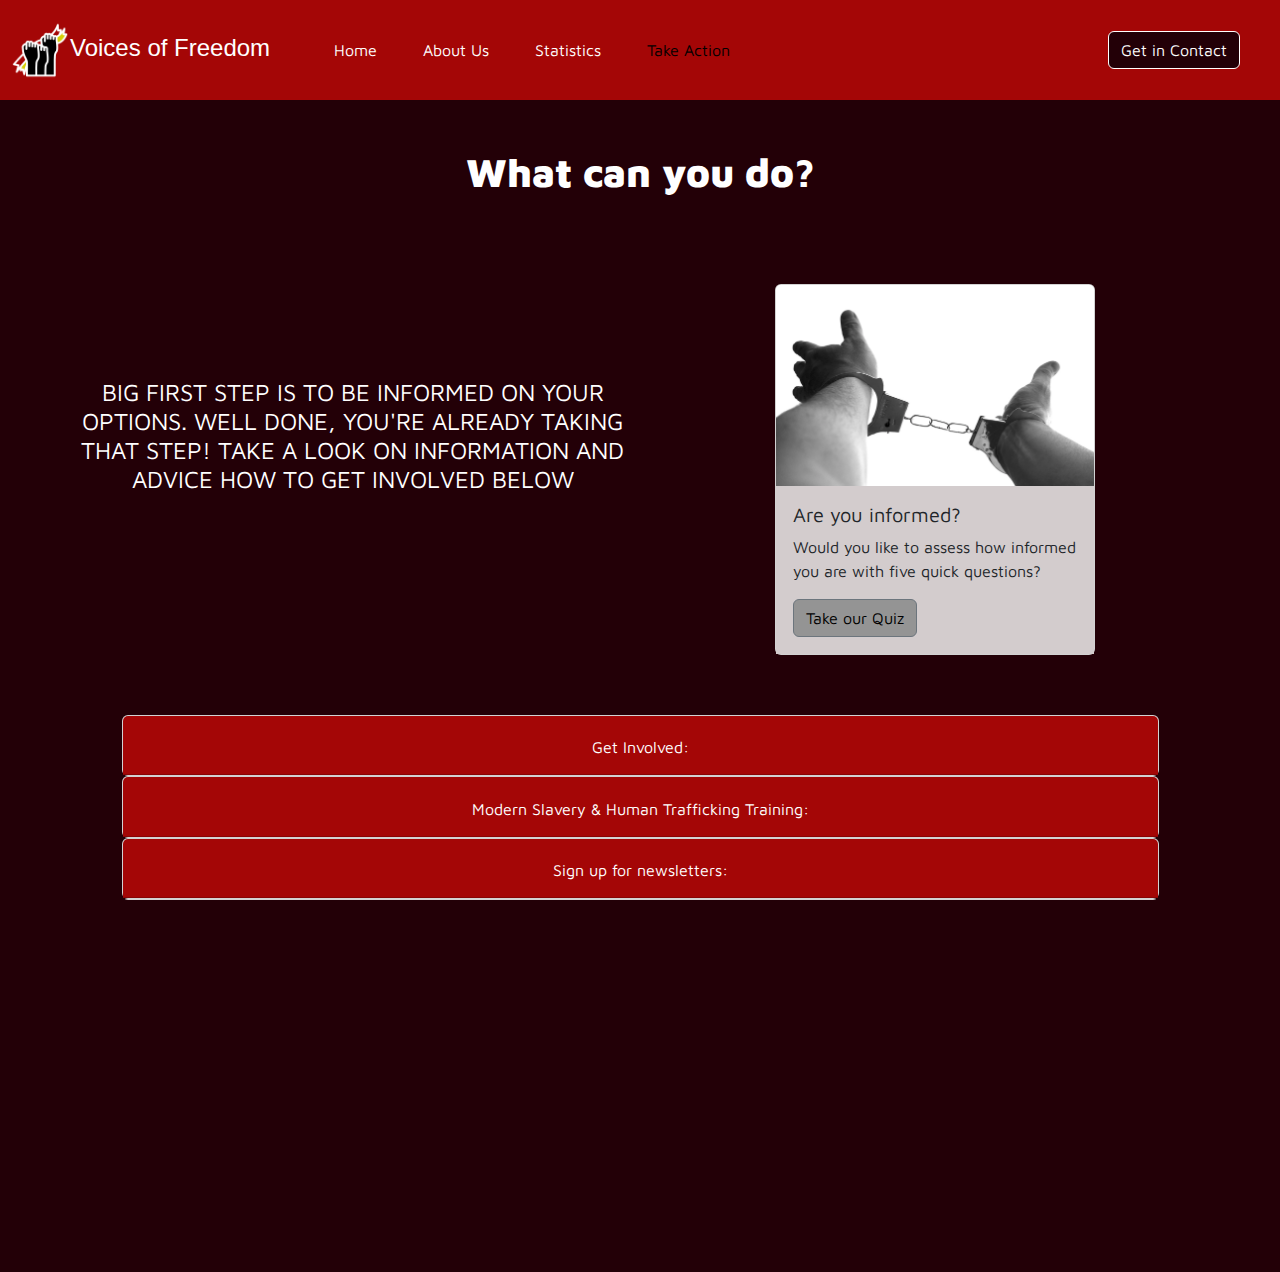
<file: take-action.html>
<!DOCTYPE html>
<html lang="en">
  <head>
    <meta charset="UTF-8">
    <meta name="viewport" content="width=device-width, initial-scale=1.0">
    <meta
      name="description"
      content="Voices of Freedom aims to raise awareness about Modern Slavery and Human Trafficking during National Slavery and Human Trafficking Prevention Month 2025. This educational site was created for Code Institute's 'Code to Protect' hackathon."
    >
    <meta
      name="keywords"
      content="Modern Slavery, Human Trafficking, Awareness, Freedom, Code to Protect, Hackathon, Educational Website"
    >
    <meta name="author" content="Code Institute Hackathon Team">
    <title>Voices of Freedom</title>
    <!-- Bootstrap CSS Link -->
    <link
      href="https://cdn.jsdelivr.net/npm/bootstrap@5.3.3/dist/css/bootstrap.min.css"
      rel="stylesheet"
      integrity="sha384-QWTKZyjpPEjISv5WaRU9OFeRpok6YctnYmDr5pNlyT2bRjXh0JMhjY6hW+ALEwIH"
      crossorigin="anonymous"
    >
    <!-- Custom CSS stylesheet-->
    <link rel="stylesheet" href="assets/css/quizz.css">
    <link rel="stylesheet" href="assets/css/style.css">
    <link
      rel="apple-touch-icon"
      sizes="180x180"
      href="assets/favicon/apple-touch-icon.png"
    >
    <link
      rel="icon"
      type="image/png"
      sizes="32x32"
      href="assets/favicon/favicon-32x32.png"
    >
    <link
      rel="icon"
      type="image/png"
      sizes="16x16"
      href="assets/favicon/favicon-16x16.png"
    >
    <link rel="manifest" href="/assets/favicon/site.webmanifest">
    <!-- Font Awesome -->
    <link
      href="https://cdnjs.cloudflare.com/ajax/libs/font-awesome/6.0.0/css/all.min.css"
      rel="stylesheet"
    >
  </head>
  <body>
    <div id="modal-container" class="hidden">
      <div id="modal-quiz-end" class="hidden">
          You have scored <span></span>% on the quiz!
          <span class="close-modal-button">X</span>
      </div>

      <div id="modal-quiz" class="hidden">
              <div id="question"></div>

              <div id="answer-options-container">
                  <div class="answer-option">
                      <input type="radio" id="1" name="answers-radio" checked>
                      <label for="1" class="answer-text"></label> 
                  </div>

                  <div class="answer-option">
                      <input type="radio" id="2" name="answers-radio">
                      <label for="2" class="answer-text"></label>
                  </div>

                  <div class="answer-option">
                      <input type="radio" id="3" name="answers-radio">
                      <label for="3" class="answer-text"></label>
                  </div>

                  <div class="answer-option">
                      <input type="radio" id="4" name="answers-radio">
                      <label for="4" class="answer-text"></label>
                  </div>
              </div>

              <div id="buttons-container">
                  <span id="error-message"></span>
                  <button id="submit-button" onclick="handleSubmit()">Submit</button>
                  <button id="next-button" onclick="handleNext()" disabled>Next</button>
              </div>

              <span class="close-modal-button">X</span>
      </div>
  </div>

    <div id="ThankYouMessage"></div>
    <div
      class="modal fade"
      id="exampleModal"
      tabindex="-1"
      aria-labelledby="exampleModalLabel"
      aria-hidden="true"
    >
      <div class="modal-dialog">
        <div class="modal-content">
          <div class="modal-header">
            <img
            src="assets/images/voices-freedom-logo.png"
            alt="Voices of Freedom logo"
            height="60">
            <h1 class="modal-title" id="exampleModalLabel">Get in Contact</h1>
          </div>
          <div class="modal-body">
            <h2>Report a concern</h2>
            <h5 id="contact-text">
              In the UK, if you or somebody else is in immediate danger or in an
              emergency, contact 999 immediately. For non-urgent reporting in
              the UK:
            </h5>
            <ul class="contact-text">
              <li>
                Modern Slavery Helpline, open 24 hours a day 08000 121 700
              </li>
              <li>Salvation Army 0800 808 3733</li>
              <li>Police 101 (general reporting)</li>
              <li>
                Crimestoppers 0800 555 111 (anonymous reporting available)
              </li>
            </ul>
            <h2>Feedback or complaint?</h2>
            <p class="contact-text">Fill out this form:</p>
            <input id="subject" type="text" name="subject" placeholder="Subject">

            <br>

            <input id="fname" type="text" name="full_name" placeholder="Full name">

            <br>

            <input id="email" type="email" name="email_address" placeholder="Email">

            <br>

            <input id="phone" type="text" name="phone_number" placeholder="Phone">

            <br>

            <textarea
              id="message"
              cols="50"
              rows="8"
              name="message"
              placeholder="Your Message"
            ></textarea>
          </div>
          <div class="modal-footer">
            <button
              type="button"
              class="btn btn-secondary contact-button"
              data-dismiss="modal"
            >
              Close
            </button>
            <button
              type="button"
              class="btn btn-primary contact-button"
              data-toggle="modal"
              data-target="#exampleModal"
              id="send-button"
            >
              Submit
            </button>
          </div>
        </div>
      </div>
    </div>
    <!-- Header navbar -->

    <header>
      <nav class="navbar navbar-expand-lg navbar-light bg-light" id="navbar">
        <!-- nav logo start-->
        <a href="index.html" class="navbar-brand">
          <img
            src="assets/images/voices-freedom-logo.png"
            alt="Voices of Freedom logo"
            height="60"
          >Voices of Freedom
        </a>
        <!-- nav logo ends-->
        <button
          class="navbar-toggler"
          type="button"
          data-toggle="collapse"
          data-target="#navbarNavAltMarkup"
          aria-controls="navbarNavAltMarkup"
          aria-expanded="false"
          aria-label="Toggle navigation"
        >
          <span class="navbar-toggler-icon"></span>
        </button>
        <div class="collapse navbar-collapse" id="navbarNavAltMarkup">
          <div>
            <div class="navbar-nav">
              <a class="nav-link navbar-links" href="index.html">Home</a>
              <a class="nav-link navbar-links" href="about.html">About Us</a>
              <a class="nav-link navbar-links" href="stats.html">Statistics</a>
              <a class="nav-link navbar-links active" href="take-action.html"
                >Take Action</a
              >
            </div>
          </div>
          <div>
            <button
            class="btn btn-outline-success my-2 my-sm-0 btn-contact"
            type="button"
            data-toggle="modal"
            data-target="#exampleModal">
            Get in Contact
            </button>
          </div>
        </div>
      </nav>
    </header>
    <section>
      <div id="action-header-container">
        <h1 id="action-header">What can you do?</h1>
      </div>


      <div id="action-subheader-container" class="container">
        <div id="action-subheader" class="row">
          <div id="action-subheader-text" class="col">
            <h4 id="take-action-sub-text">
              Big first step is to be informed on your options. Well done, you're already taking that step! Take a look on
              information and advice how to get involved below
            </h4>
          </div>
          <div id="action-subheader-image" class="col">
            <div class="card" style="width: 20rem;">
              <img src="assets/images/take-action.webp" class="card-img-top" alt="...">
              <div class="card-body">
                <h5 class="card-title">Are you informed?</h5>
                <p class="card-text">Would you like to assess how informed you are with five quick questions?
                </p>
                <button class="btn btn-outline-secondary btn-color" type="button" data-toggle="modal" data-target="" onclick="startQuiz()">Take our Quiz</button>
              </div>
            </div>
          </div>
        </div>
      </div>

      <!-- Bootstrap accordian -->
    </section>
    <section>
      <div class="accordion" id="accordionTakeAction">
        <div class="card">
          <div class="card-header" id="headingOne">
            <h2 class="mb-0">
              <button
                class="accordian-btn btn btn-block text-left"
                type="button"
                data-toggle="collapse"
                data-target="#collapseOne"
                aria-expanded="true"
                aria-controls="collapseOne"
              >
                Get Involved:
              </button>
            </h2>
          </div>
          <div
            id="collapseOne"
            class="collapse"
            aria-labelledby="headingOne"
            data-parent="#accordionTakeAction"
          >
            <div class="card-body">
              <ul>
                <li>Getting up to date on facts about human trafficking:</li>
                <li>Ensure youre knowledgeable on any myths and misconceptions</li>
                <li>
                  Human traffickers only happens in less developed countries (False)
                </li>
                <li>Its always a violent crime (False)</li>
                <li class="accordian-text-bottom">
                  Only women and girls can be victims (False)
                </li>
      
                <li class="accordian-text-bottom">
                  Learn how to spot these crimes:
                  <a href="stats.html">Signs of Human Trafficking</a>
                </li>
      
                <li>Reporting suspected trafficking:</li>
                <li>
                  Do not attempt to confront a suspected trafficker directly or alert
                  a potential victim to any suspicions. Contact local law enforcement.
                </li>
              </ul>
            </div>
          </div>
        </div>
        <div class="card">
          <div class="card-header" id="headingTwo">
            <h2 class="mb-0">
              <button
                class="accordian-btn btn btn-block text-left collapsed"
                type="button"
                data-toggle="collapse"
                data-target="#collapseTwo"
                aria-expanded="false"
                aria-controls="collapseTwo"
              >
                Modern Slavery & Human Trafficking Training:
              </button>
            </h2>
          </div>
          <div
            id="collapseTwo"
            class="collapse"
            aria-labelledby="headingTwo"
            data-parent="#accordionTakeAction"
          >
            <div class="card-body">
              <ul>
                <li class="accordian-text-bottom">
                  Taking a course that raises awareness of modern slavery, and gives
                  you the knowledge needed to spot the signs and to know what to do if
                  you have any modern slavery concerns.
                </li>
                <li class="accordian-text-bottom">
                  VitalSkills.co.uk: The course covers what modern slavery is, the key
                  legislation associated with modern slavery, the main types of modern
                  slavery, the perpetrators and victims of modern slavery, how people
                  become victims of modern slavery, the key indicators of modern
                  slavery, how to report your concerns and what happens when a report
                  has been made.
                </li>
                <li>
                  Vinciworks.com: Modern slavery training helps your company or firm
                  avoid being connected to activity that violates regulations. (Modern
                  slavery Global) (Working with the modern slavery act) (Modern
                  slavery risks)
                </li>
              </ul>
            </div>
          </div>
        </div>
        <div class="card">
          <div class="card-header" id="headingThree">
            <h2 class="mb-0">
              <button
                class="accordian-btn btn btn-block text-left collapsed"
                type="button"
                data-toggle="collapse"
                data-target="#collapseThree"
                aria-expanded="false"
                aria-controls="collapseThree"
              >
                Sign up for newsletters:
              </button>
            </h2>
          </div>
          <div
            id="collapseThree"
            class="collapse"
            aria-labelledby="headingThree"
            data-parent="#accordionTakeAction"
          >
            <div class="card-body">
              <ul>
                <li>Human Trafficking foundation</li>
                <li class="accordian-text-bottom">
                  The Human Trafficking Foundations Advisory Forum newsletter supports
                  NGOs and professionals engaged in anti-trafficking work to stay
                  informed of policy updates and relevant inquiries.
                </li>
                <li>Council of Europe</li>
                <li class="accordian-text-bottom">
                  The Council of Europe Convention on Action against Trafficking in
                  Human Beings, in force since 1 February 2008, is an international
                  treaty which provides a comprehensive framework for combating human
                  trafficking following a human-rights based and victim-centred
                  approach.
                </li>
                <li>Alliance to end human trafficking</li>
                <li>
                  Survivors of human trafficking often have a criminal record for
                  crimes they were forced to commit while a victim. This months
                  newsletter focuses on the realities of having a criminal record and
                  processes currently in place that may help survivors clear their
                  record.
                </li>
              </ul>
            </div>
          </div>
        </div>
        <div class="card">
          <div class="card-header" id="headingFour">
            <h2 class="mb-0">
              <button
                class="accordian-btn btn btn-block text-left collapsed"
                type="button"
                data-toggle="collapse"
                data-target="#collapseFour"
                aria-expanded="false"
                aria-controls="collapseFour"
              >
                Donate to charities:
              </button>
            </h2>
          </div>
          <div
            id="collapseFour"
            class="collapse"
            aria-labelledby="headingFour"
            data-parent="#accordionTakeAction"
          >
            <div class="card-body">
              <ul>
                <li>A21</li>
                <li class="accordian-text-bottom">
                  A21 operates a 24/7 helpline, supports survivors through aftercare
                  programs and works relentlessly to raise awareness about the
                  realities of trafficking. A donation to A21 will help rescue and
                  restore survivors, bringing them closer to a life of freedom.{" "}
                  <a href="https://www.a21.org/" target="_blank">
                    Support A21
                  </a>
                </li>
                <li>Hope for justice</li>
                <li class="accordian-text-bottom">
                  Hope for justice is a charity dedicated to eradicating modern
                  slavery and human trafficking. Their approach has four main aspects:
                  preventing exploitation, rescuing victims, restoring lives and
                  reforming society.
                  <a href="https://hopeforjustice.org/" target="_blank">
                    Support Hope for justice
                  </a>
                </li>
                <li>Stop the traffik</li>
                <li>
                  Stop the traffik engages communities, businesses and governments to
                  prevent human trafficking. They provide resources and tools for
                  individuals and organisations to identify signs of trafficking and
                  take action.
                  <a href="https://stopthetraffik.org/" target="_blank">
                    Support Stop the traffik
                  </a>
                </li>
              </ul>
            </div>
          </div>
        </div>
      </div>
    </section>
    <footer class="footer">
      <div class="container">
        <div class="row mt-3">
          <!-- footer heading -->
          <div class="col-sm-12 col-lg-5 text-center mb-2">
            <a href="index.html" class="navbar-brand">
              <img
                src="assets/images/voices-freedom-logo.png"
                alt="Voices of Freedom logo"
                height="60"
              >Voices of Freedom
            </a>
          </div>
          <!-- footer links -->
          <div
            class="col-sm-12 col-lg-7 d-flex flex-column flex-md-row justify-content-center text-center"
          >
            <a
              class="footer-links mx-2 mx-md-3 mb-2 mb-md-0 mt-3"
              href="index.html"
            >
              Home
            </a>
            <a
              class="footer-links mx-2 mx-md-3 mb-2 mb-md-0 mt-3"
              href="about.html"
            >
              About Us
            </a>
            <a
              class="footer-links mx-2 mx-md-3 mb-2 mb-md-0 mt-3"
              href="stats.html"
            >
              Statistics
            </a>
            <a
              class="footer-links mx-2 mx-md-3 mb-2 mb-md-0 mt-3"
              href="take-action.html"
            >
              Take Action
            </a>
            <a
              class="footer-links mx-2 mx-md-3 mb-2 mb-md-0 mt-3"
              data-toggle="modal"
              data-target="#exampleModal"
            >
              Contact
            </a>
          </div>
        </div>
        <!-- footer line break -->
        <div class="mt-4 text-center">
          <a href="#navbar" class="btn btn-secondary footer-arrow-button" aria-label="Back to top">
            <i class="fas fa-arrow-up footer-arrow-icon" aria-hidden="true"></i>
          </a>

          <hr id="footer-line-break">
        </div>
        <div class="row text-center mt-4 mb-3">
          <div
            class="col-12 d-flex flex-column flex-md-row justify-content-center align-items-center"
          >
            <p
              class="footer-text mb-2 mb-md-0 mx-md-2 d-flex align-items-center"
            >
              © FreedomCoders 2025
            </p>
            <p class="footer-text mb-0 mx-md-2 d-flex align-items-center">
              Website for educational purposes only
            </p>
          </div>
        </div>
      </div>
    </footer>

    <script src="./assets/jscript/modal-mechanics.js"></script>
    <script
      src="https://code.jquery.com/jquery-3.5.1.slim.min.js"
      integrity="sha384-DfXdz2htPH0lsSSs5nCTpuj/zy4C+OGpamoFVy38MVBnE+IbbVYUew+OrCXaRkfj"
      crossorigin="anonymous"
    ></script>
    <script
      src="https://cdn.jsdelivr.net/npm/popper.js@1.16.1/dist/umd/popper.min.js"
      integrity="sha384-9/reFTGAW83EW2RDu2S0VKaIzap3H66lZH81PoYlFhbGU+6BZp6G7niu735Sk7lN"
      crossorigin="anonymous"
    ></script>
    <script
      src="https://cdn.jsdelivr.net/npm/bootstrap@4.5.3/dist/js/bootstrap.min.js"
      integrity="sha384-w1Q4orYjBQndcko6MimVbzY0tgp4pWB4lZ7lr30WKz0vr/aWKhXdBNmNb5D92v7s"
      crossorigin="anonymous"
    ></script>
    <script src="./assets/jscript/quiz-data.js"></script>
    <script src="./assets/jscript/quizz-mechanics.js"></script>
  </body>
</html>
</file>
<file: assets/css/style.css>
@import url('https://fonts.googleapis.com/css2?family=Maven+Pro:wght@400..900&family=Open+Sans:ital,wght@0,300..800;1,300..800&family=Permanent+Marker&display=swap');

/*-------------------------- General */
/*-------------------------- Removing extra whitespace */

:root {
    /* fonts */
    --title: "Permanent Marker", sans-serif;
    --header-font: "Maven Pro"sans-serif;
    --body-font: "Open Sans", sans-serif;
}

html,
body {
    font-family: var(--body-font);
    font-family: Maven Pro;
    width: 100%;
    height: 100%;
    margin: 0px;
    padding: 0px;
    overflow-x: hidden;
    background-color: #230007;
    color: #ffffff;
}

h1,
h2 {
    font-family: var(--header-font);
    font-weight: 900;
}

h3,
h4,
h5,
h6 {
    font-family: var(--header-font);
    font-weight: 400;
}

header {
    width: 100%;
}

/*-------------------------- Colors */
.btn-color {
    background-color: rgb(148, 148, 148);
    color: black;
}

.btn-color:hover {
    background-color: #A40606 !important;
}

.btn-contact {
    color: white;
    border: 1px solid white;
    background-color: #230007;
    margin-left: auto;
    order: 1;
}

.btn-contact-center {
    color: white;
    border: 1px solid white;
    background-color: #230007;
}

.btn-contact-center:hover {
    background-color: #D7CF07;
}

.btn-contact:hover {
    background-color: #D7CF07;
}

/*-------------------------- Header */
/*-------------------------- navbar */
.navbar {
    padding: 15px 10px 15px 10px;
    background-color: #A40606 !important;
}

.navbar-collapse {
    justify-content: space-between;
    padding-left: 40px;
    padding-right: 30px;
}

.navbar-brand {
    font-family: var(--title);
    color: #ffffff;
    font-weight: 300;
    font-size: x-large;
}

.navbar-brand:hover {
    color: black;
}

.navbar-links {
    color: white;
}


.navbar-toggler{
    background-color: white;
    margin-right: 30px;
}

.navbar-nav a{
    margin-right: 30px;
}

/*-------------------------- Hero image section */



/*---------------------------- about section*/
#about-intro img {
    background-position: 50% 70%;
    width: 100%;
    height: 300px;
    object-fit: cover;
    order: 1;
    margin-bottom: 20px;
    border-radius: 0.375rem;
}

#about-intro p {
    margin-bottom: 20px;
}


/*--------------------------- categories section */
.fixed-image {
    width: 100%;
    height: 300px;
    object-fit: cover;
    background-position: 30% 70%;
}

#categories .card-text {
    min-height: 125px;
}

.card-body h3 {
    font-size: 95%;
    font-weight: bold;
}

.card-body {
    background-color: #d3cccd;
    border: 1px solid #d3cccd;
}

/*-------------------------- stories section */
.carousel-text {
    font-weight:900;
}

.carousel-body {
    border-radius: 0.375rem;
    /* border: 3px solid yellowgreen; */
    padding: 0;
}

.carousel-item img {
    width: 100%;
    height: 300px;
    object-fit: cover;
    border-top-right-radius: 0.375rem;
    border-top-left-radius: 0.375rem;
}

.carousel-item div {
    display: flex;
    flex-direction: column;
    align-items: center;
    justify-content: center;
}

.carousel-caption-container {
    background: rgba(255, 255, 255, 0.8);
    margin: 0;
    text-align: center;
    color: black;
    height: 150px;
    border-bottom-right-radius: 0.375rem;
    border-bottom-left-radius: 0.375rem;
}

.carousel-text {
    min-height: 80px;
    padding: 5px;
    margin: 5px;
}

.carousel-indicators {
    background-color: rgba(0, 0, 0, .7);
    position: absolute;
    bottom: 30%;
    left: 0;
    height: 20px;
    margin: 15px 0;
    width: 100%;
}


#names-alert {
    font-size: 80%;
    font-style: italic;
    font-weight: lighter;
}

/*-------------------------- image text */

/* --------------------------- footer */

.footer {
    margin-top: 50px;
    padding-top: 25px;
    padding-bottom: 25px;
    width: 100%;
    background-color: #A40606;
}

#footer-heading {
    margin-bottom: 30px;
}

.footer-links {
    font-size: 16px;
    text-decoration: none;
    cursor: pointer;
    color: rgb(255, 255, 255);
}

#footer-line-break {
    color: white;
    height: 5px;
    margin: 0;
}

.footer-text {
    font-size: 14px;
    color: rgb(255, 255, 255);
    font-weight: 400;
}

.footer-arrow-button {
    border-radius: 50px;
    background-color: #A40606;
    border: 1px solid white;
}

.footer-arrow-icon {
    color: white;
}

.footer-links:hover {
    color: #230007;
}

.footer-arrow-button:hover {
    background-color: #230007;
}

.footer-navbar-brand:hover {
    color: #230007;
}

/*-------------------------- Take action section */

#action-header {
    padding-top: 48px;
    text-align: center;
}

#action-subheader-container {
    padding: 80px 0 60px 0;
}

#action-subheader-image {
    display: flex;
    justify-content: center;
    align-items: center;
    padding-left: 5px;
    padding-right: 5px;
}

#action-subheader-text {
    display: flex;
    align-items: center;
    text-align: center;
    text-transform: uppercase;
}

#take-action-sub-text {
    min-width: 400px;
    padding-bottom: 60px;
}

#accordionTakeAction {
    padding: 0 30px 0 30px;
}

.card-header {
    background-color: #A40606;
}

.accordian-btn {
    color: white;
    width: 100%;
}

.accordian-text-bottom{
    padding-bottom: 15px;
}

.accordion > .card {
    width: 85%;
    margin: auto;
}


/* -------------------------------stats page */

.stats-h2 {
    font-weight: 700;
}

.stats-h5 {
    font-weight: 500;
}

.stats-images {
    border-radius: 10px;
    box-shadow: 0 4px 8px rgba(255, 255, 255, 0.5);
    width: 100%;
    max-width: 400px;
    height: auto;
    object-fit: cover;
    border: 1px solid white;
}

.signs-section {
    background-color: lightgray;
    border: 1px solid white;
    border-radius: 10px;
    box-shadow: 0 4px 8px rgba(255, 255, 255, 0.5);
    font-weight: 700;
    color: black;
}

.take-action-section {
    border: 1px solid white;
    border-radius: 10px;
    box-shadow: 0 4px 8px rgba(255, 255, 255, 0.5);
}

/* -------------------------------- error page */

.error-page {
    height: 40vh;
}


/*------------------------------------------Bootstrap breakpoint for tablet screens */
@media screen and (min-width: 768px) {

    /* About section in home */
    #about-intro {
        width: 100%;
        margin: 30px 0;
        overflow: hidden;
    }

    #about-intro img {
        float: right;
        width: 300px;
        margin-left: 20px;
        margin-bottom: 10px;
        height: 270px;
    }

    #about-intro p {
        text-align: justify;
        margin-bottom: 30px;
        padding-bottom: 5px;
    }

    /*-------------------------- hero stories section */

    .carousel-item img {
        height: 500px;
    }

    .carousel-indicators {
        bottom: 22%;
        height: 35px;
        margin: 7px 0;
    }

    /* #stories {
        padding: 0 80px ;
        margin:0  20px ;
    } */

}

/*------------------------------------------Bootstrap breakpoint for laptop screens */
@media screen and (min-width: 1024px) {

    /* Adjust all categories cards */
    .card-body h3 {
        font-size: 95%;
        font-weight: bold;
    }

    #about-intro img {
        width: 300px;
        height: 340px;
        margin-bottom: 0;
    }

    #about-intro p {
        margin-bottom: 20px;
    }


    /*-------------------------- hero stories section */

    .carousel-indicators {
        bottom: 22%;
        height: 35px;
        margin: 7px 0;
    }

    #stories {
        padding: 0 80px;
        margin: 0 20px;
        width: 850px;
    }
}

/*------------------------------------------Bootstrap breakpoint for extra large screens */
@media screen and (min-width: 1440px) {

    #about-intro img {
        width: 420px;
        height: 370px;
        margin-bottom: 0;
    }

    #about-intro p {
        margin-bottom: 20px;
    }

    /*-------------------------- hero stories section */


    .carousel-indicators {
        bottom: 22%;
        height: 35px;
        margin: 7px 0;
    }

    #stories {
        padding: 0 80px;
        margin: 0 20px;
        width: 80%;
    }
}

/* -------------------------------stats page */

.stats-h2 {
    font-weight: 700;
}

.stats-h5 {
    font-weight: 500;
}

.stats-images {
    border-radius: 10px;
    box-shadow: 0 4px 8px rgba(255, 255, 255, 0.5);
    width: 100%;
    max-width: 400px;
    height: auto;
    object-fit: cover;
    border: 1px solid white;
}

.signs-section {
    background-color: lightgray;
    border: 1px solid white;
    border-radius: 10px;
    box-shadow: 0 4px 8px rgba(255, 255, 255, 0.5);
    font-weight: 700;
    color: black;
}

.take-action-section {
    border: 1px solid white;
    border-radius: 10px;
    box-shadow: 0 4px 8px rgba(255, 255, 255, 0.5);
}

/* -------------------------------- error page */

.error-page {
    height: 40vh;
}


/* -------------------------------- Get in Contact  */

.modal-dialog {
    color: #A40606;
}

.contact-text {
    color: #230007;
}

.modal-body input {
    margin-bottom: 20px;
    width: 80%;
    border-color: #230007;
}

textarea {
    width: 80%;
    border-width: 2px;
    border-style: inset;
    border-color: #A40606;
}

.contact-button {
    color: white;
    background-color: #A40606;
}

.contact-button:hover {
    color: #A40606;
    background-color: white;
}

/* -------------------------------- page link button */

.link-button {
    width: 120px;
}
</file>
<file: assets/style.css>
/*-------------------------- General */
/*-------------------------- Removing extra whitespace */

html,body {
    width: 100%;
    height: 100%;
    margin: 0px;
    padding: 0px;
    overflow-x: hidden; 
}

/*-------------------------- Colors */

/*-------------------------- Header */
/*-------------------------- navbar */

/*-------------------------- Hero image section */
/*-------------------------- hero image*/
#hero-image{
    height: 700px;
    width: 110%;
    overflow: hidden;
    position: relative;
}

.crowd-image {
    object-fit: cover;
    height: 700px;
    width: 100%;
}

/*-------------------------- image text */

#hero-text {
    font-size: 130%;
    text-transform: uppercase;
    letter-spacing: 4px;
    color: white;

    width: 600px;
    height: 250px;

    padding-top: 40px;
    padding-left: 10px;

    background-color: rgba(49, 49, 49, 0.7);

    bottom: 25px;
    left: 100px;

    position: absolute;
}
</file>
<file: assets/css/quizz.css>
#answer-options-container > div {
    transition: all 1s ease-out;
}

.correct-answer{
    background-color: lightgreen;
}

.incorrect-answer{
    background-color: indianred;
}

#quizz-question-container {
    min-width: 300px;
    width: 50%;
}

#answer-options-container {
    display: flex;
    flex-wrap: wrap;
    width: 90%;
    margin: auto;
    margin-bottom: 20px;
    margin-top: 15px;
}

.answer-option {
    flex: 48%;
    border: 1px solid black;
    display: flex;
    align-items: center;
    margin: 1px;
}

.answer-option > * {
    margin: 5px;
}

#question {
    text-align: center;
    font-size: larger;
    font-weight: bold;
}

#buttons-container {
    width: 90%;
    margin: auto;
    display: flex;
    justify-content: flex-end;
    align-items: center;
}

#error-message {
    margin-right: 20px;
    color: indianred;
}

#modal-container{
    z-index: 1;
    position: fixed;
    background-color: rgba(0, 0, 0, 0.8);
    width: 100%;
    height: 100%;
}

.hidden{
    display: none;
}

#modal-quiz, #modal-quiz-end{
    user-select: none;
    min-width: 300px;
    width: 50%;
    margin: auto;
    margin-top: 10%;
    padding: 20px;
    background-color: white;
    box-shadow: #cd5353 0 0 15px;
    position: relative;
    color: black;
    max-height: 90vh;
    overflow: scroll;
    -ms-overflow-style: none;  /* IE and Edge */
    scrollbar-width: none; 
}

#modal-quiz::-webkit-scrollbar,
#modal-quiz-end::-webkit-scrollbar {
    display: none;
  }

#modal-quiz-end {
    text-align: center;
}

.close-modal-button{
    position: absolute;
    right: 0px;
    top: 0px;
    font-size: 110%;
    width: 30px;
    height: 30px;
    text-align: center;
    user-select: none;
    color: indianred;
    font-weight: bold;
}

.close-modal-button:hover{
    background-color: lightblue;
}

@media screen and (max-width: 750px) {
    #answer-options-container {
        display: block;
    }
}
</file>
